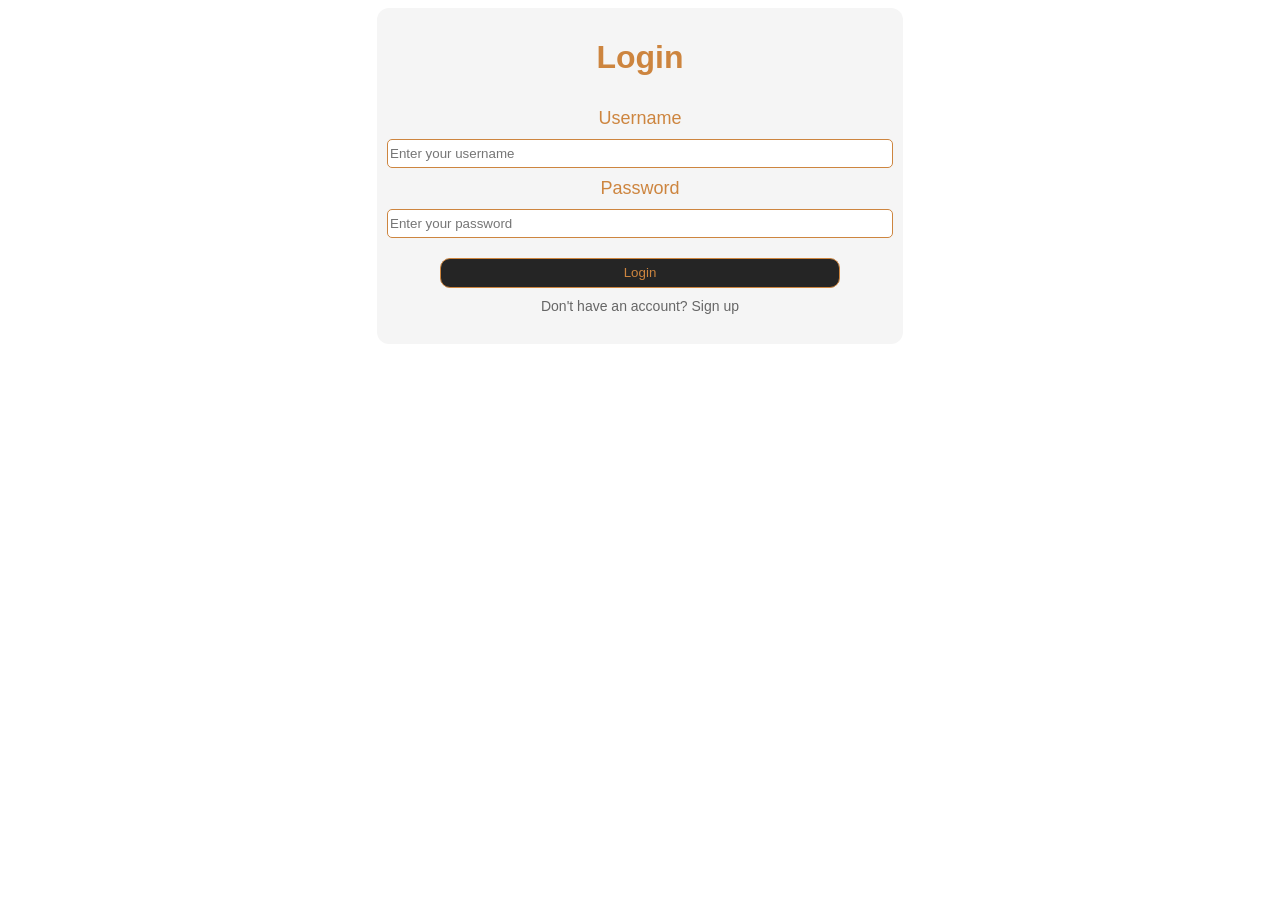
<file: login.html>
<!DOCTYPE html>
<html lang="en">
<head>
    <meta charset="UTF-8">
    <meta name="viewport" content="width=device-width, initial-scale=1.0">
    <title>Login</title>
    <link rel="stylesheet" href="signup.css">
</head>
<body>
    <div class="container">
        <h1>Login</h1>
        <form action="">
            <div class="form-group">
                <label for="username" class="form-label" class="label">Username</label>
                <input type="text" name="username" placeholder="Enter your username" class="input" required>
            </div>
            <div class="form-group">
                <label for="password" class="form-label" class="label">Password</label>
                <input type="password" name="password" placeholder="Enter your password" class="input" required>
            </div>
        </form>
        <button id="button-login" type="submit" formaction="hex.html">Login</button>
        <p class="login-link">Don't have an account? <a href="signup.html">Sign up</a></p>
    </div>
    
</body>
</html>
</file>
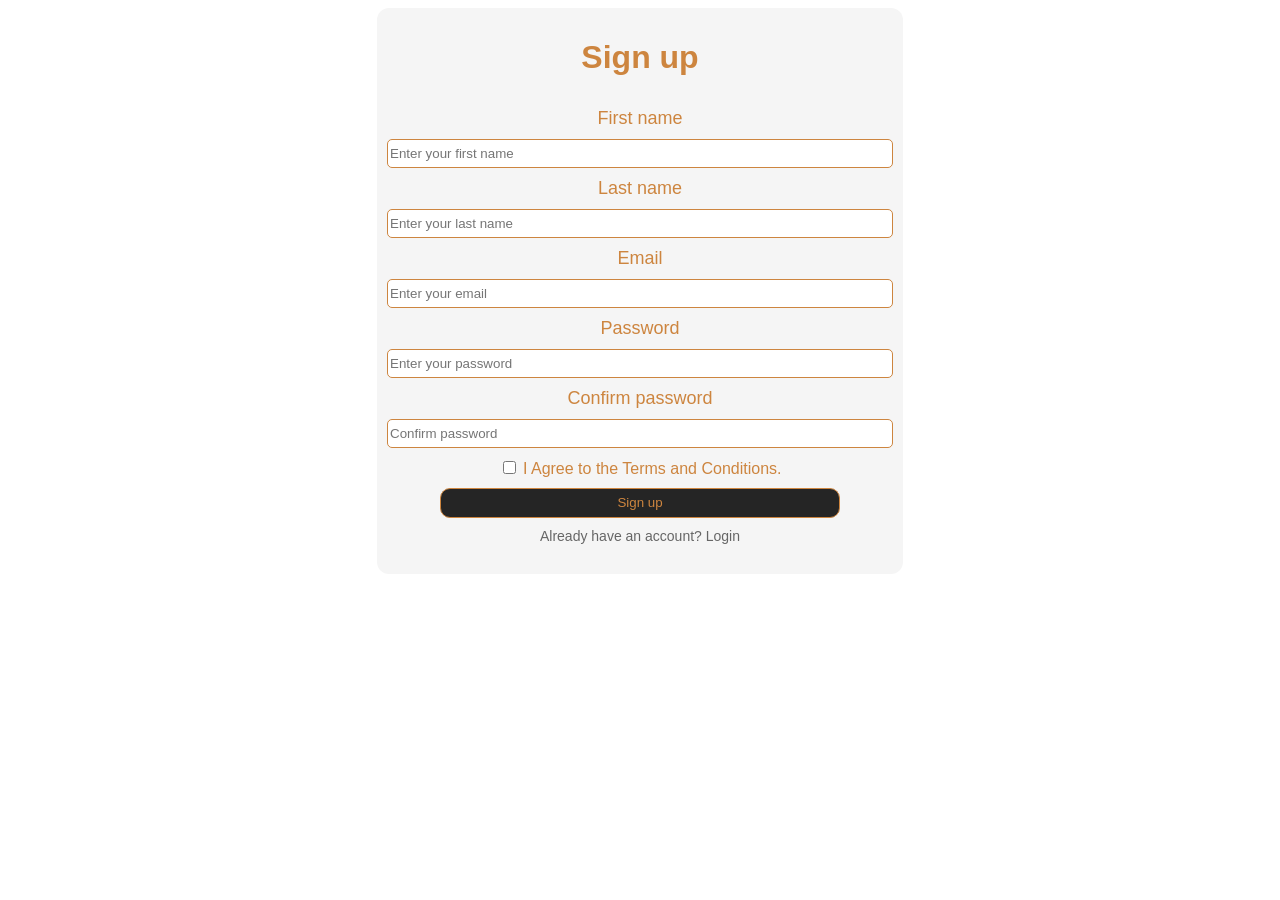
<file: signup.html>
<!DOCTYPE html>
<html lang="en">
<head>
    <meta charset="UTF-8">
    <meta name="viewport" content="width=device-width, initial-scale=1.0">
    <title>Sign Up</title>
    <link rel="stylesheet" href="signup.css">
</head>
<body>
    <div class="container">
        <h1>Sign up</h1>
        <form action="">
            <div class="form-group">
                <label for="firstname" class="form-label" class="label">First name</label>
                <input type="text" name="firstname" placeholder="Enter your first name" class="input" required>
            </div>
            <div class="form-group">
                <label for="lastname" class="form-label" class="label">Last name</label>
                <input type="text" name="lastname" placeholder="Enter your last name" class="input" required>
            </div>
            <div class="form-group">
                <label for="email" class="form-label" class="label">Email</label>
                <input type="email" name="email" placeholder="Enter your email" class="input" required>
            </div>
            <div class="form-group">
                <label for="password" class="form-label" class="label">Password</label>
                <input type="password" name="password" placeholder="Enter your password" class="input" required>
            </div>
            <div class="form-group">
                <label for="confirmpassword" class="form-label" class="label">Confirm password</label>
                <input type="password" name="confirmpassword" placeholder="Confirm password" class="input" required>
            </div>
            <div id="terms">
                <input type="checkbox" name="terms" required>
                <label for="terms" class="label">I Agree to the <a href="#" target="_blank">Terms and Conditions</a>.</label>
            </div>
            <button type="submit" formaction="index.html">Sign up</button>
            <p class="login-link">Already have an account? <a href="login.html">Login</a></p>
        </form>
    </div>
</body>
</html>
</file>
<file: signup.css>
*{
    color: #CD853F;
    font-family: 'Poppins', sans-serif;
}
body{
    background-color: white;
    display: grid;
    box-sizing: border-box;
    place-items: center;
    margin-left: 25%;
    margin-right: 25%;
}
.container{
    background-color: whitesmoke;
    border-radius: 12px;
    padding: 10px;
}
.form-group{
    display: flex;
    flex-direction: column;
    gap: 10px;
}
.form-label{
    margin-top: 10px;
    font-size: 18px;
    text-align: center;
}
.container h1{
    text-align: center;
    color: #CD853F;
}
#terms{
    /* gap: 10px; */
    justify-content: center;
    text-align: center;
    margin: 10px;
}
#terms a{
    color: inherit;
    text-decoration: none;
}
.input{ 
    width: 500px;
    height: 25px;
    border: 1px solid #CD853F;
    border-radius: 5px;
    transform: box-shadow 0.3s;
}
.input:focus{
    outline: none;
    box-shadow: 0 0 5px #CD853F;
}
button{
    width: 400px;
    height: 30px;
    background-color: #252525;
    border: 1px solid #CD853F;
    border-radius: 10px;
    display: block;
    margin: 0 auto;
    cursor: pointer;
    transition: background-color 0.3s ease, transform 0.3s ease;
}
#button-login{
    margin-top: 20px;
}
button:hover{
    background-color: wheat;
    transform: translate(0,-5px);
}
.login-link{
    text-align: center;
    margin-top: 10px;
    color: #666;
    font-size: 14px;
    margin-bottom: 20px;
}
.login-link a{
    color: inherit;
    text-decoration: none;
}
</file>
